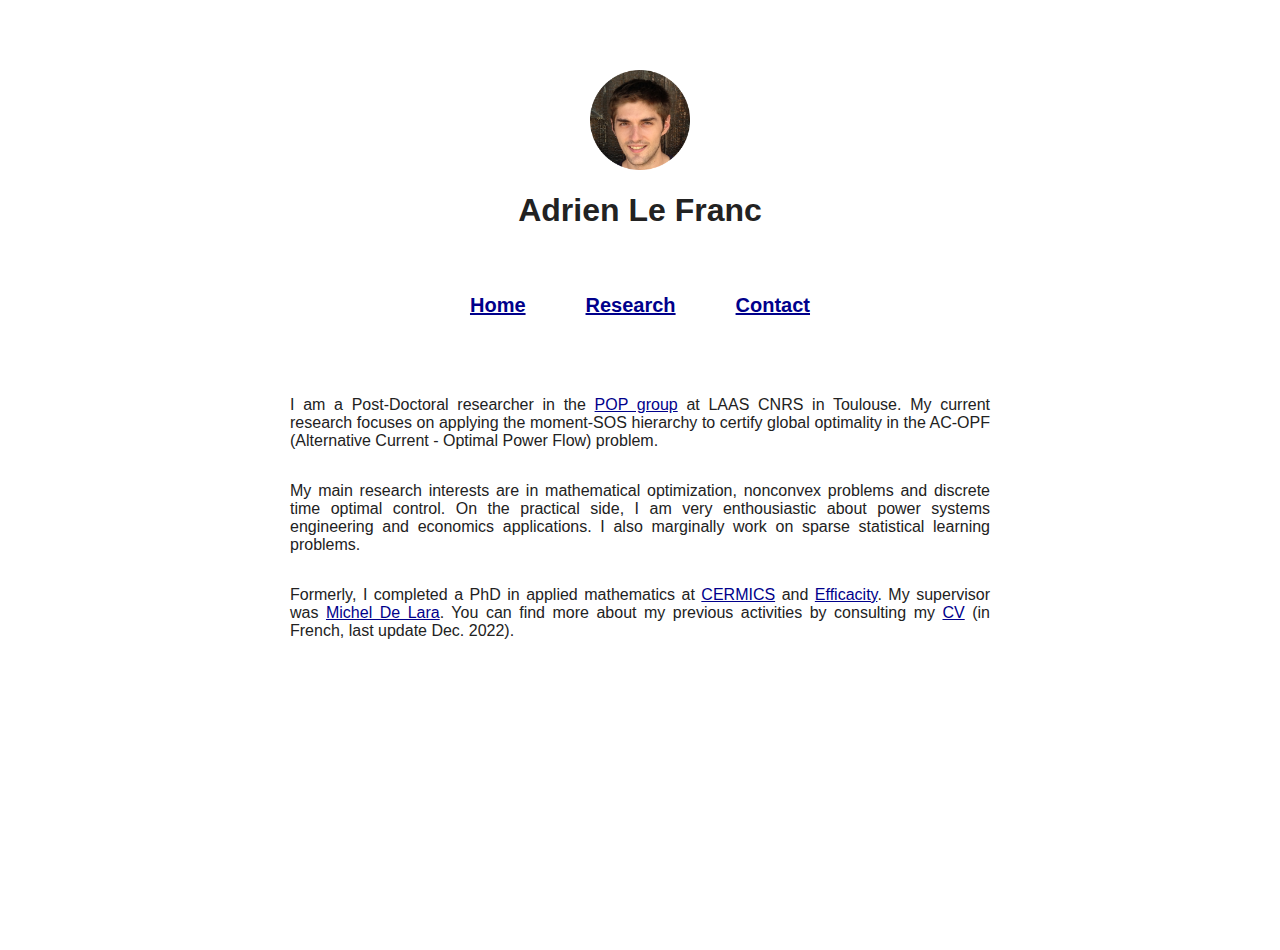
<file: index.html>
<!DOCTYPE html>
<html>
<head>
	<meta charset="utf-8" />
	<meta name='viewport' content='width=device-width, initial-scale=1.0, maximum-scale=1.0' />
	 <link rel="stylesheet" href="css/style.css" />
	<title>Adrien Le Franc</title>
</head>

<body>

	<div id=head>

		<img src="files/images/photo.png" alt="photo" id="picture" />
		<h1>Adrien Le Franc</h1>

	</div>



	<div id=menu> 

		<h2><a href="index.html">Home</a></h2>
		<h2><a href="home/work.html">Research</a></h2>
		<h2><a href="home/contact.html">Contact</a></h2>

	</div>



	<div id=main>

		<p>
		I am a Post-Doctoral researcher in the <a href="https://www.laas.fr/public/fr/pop" target="_blank">POP group</a> at LAAS CNRS in Toulouse.
		My current research focuses on applying the moment-SOS hierarchy to certify global optimality in the AC-OPF 
		(Alternative Current - Optimal Power Flow) problem.
		</p>

		<p>
		My main research interests are in mathematical optimization, nonconvex problems
		and discrete time optimal control.
		On the practical side, I am very enthousiastic about power systems engineering and economics applications.
		I also marginally work on sparse statistical learning problems.
		</p>

		<p>
		Formerly, I completed a PhD in applied mathematics at 
		<a href="https://cermics-lab.enpc.fr/" target="_blank">CERMICS</a>		
		and <a href="https://www.efficacity.com/" target="_blank">Efficacity</a>. 
		My supervisor was <a href="http://cermics.enpc.fr/~delara/" target="_blank">Michel De Lara</a>.
		You can find more about my previous activities by consulting my 
		<a href="files/CV_FR_Adrien_LE_FRANC.pdf" target="_blank">CV</a> (in French, last update Dec. 2022).
		</p>

	</div>


</body>

</html>
</file>
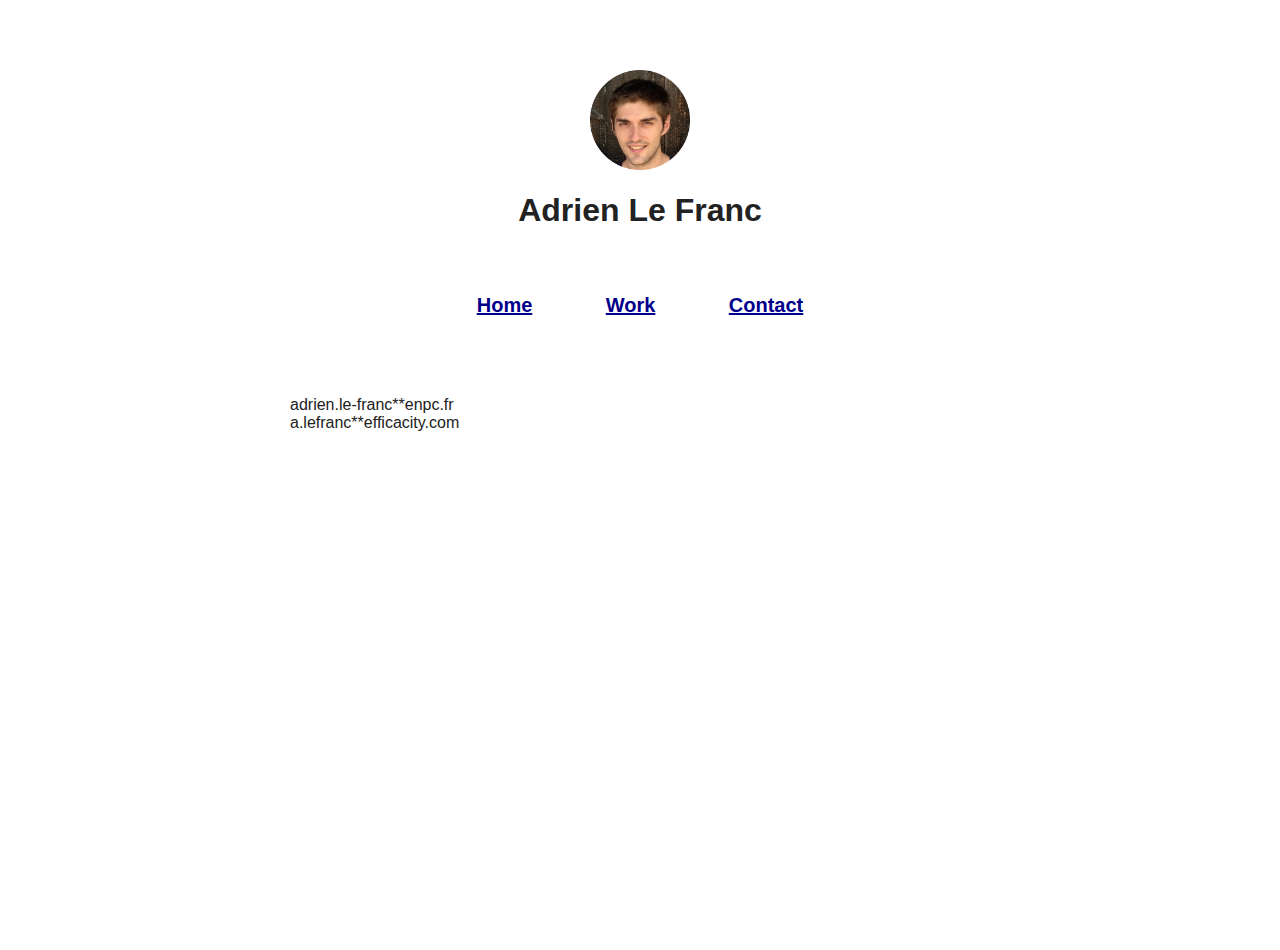
<file: contact.html>
<!DOCTYPE html>
<html>
<head>
	<meta charset="utf-8" />
	 <link rel="stylesheet" href="css/style.css" />
	<title>Adrien Le Franc</title>
</head>

<body>

	<div id=head>

		<img src="files/images/photo.png" alt="photo" id="picture" />
		<h1>Adrien Le Franc</h1>

	</div>



	<div id=menu>

		<h2><a href="home.html">Home</a></h2>
		<h2><a href="work.html">Work</a></h2>
		<h2><a href="contact.html">Contact</a></h2>

	</div>



	<div id=main>

		<p>
		adrien.le-franc**enpc.fr <br />
		a.lefranc**efficacity.com
		</p>

		
	</div>


</body>

</html>
</file>
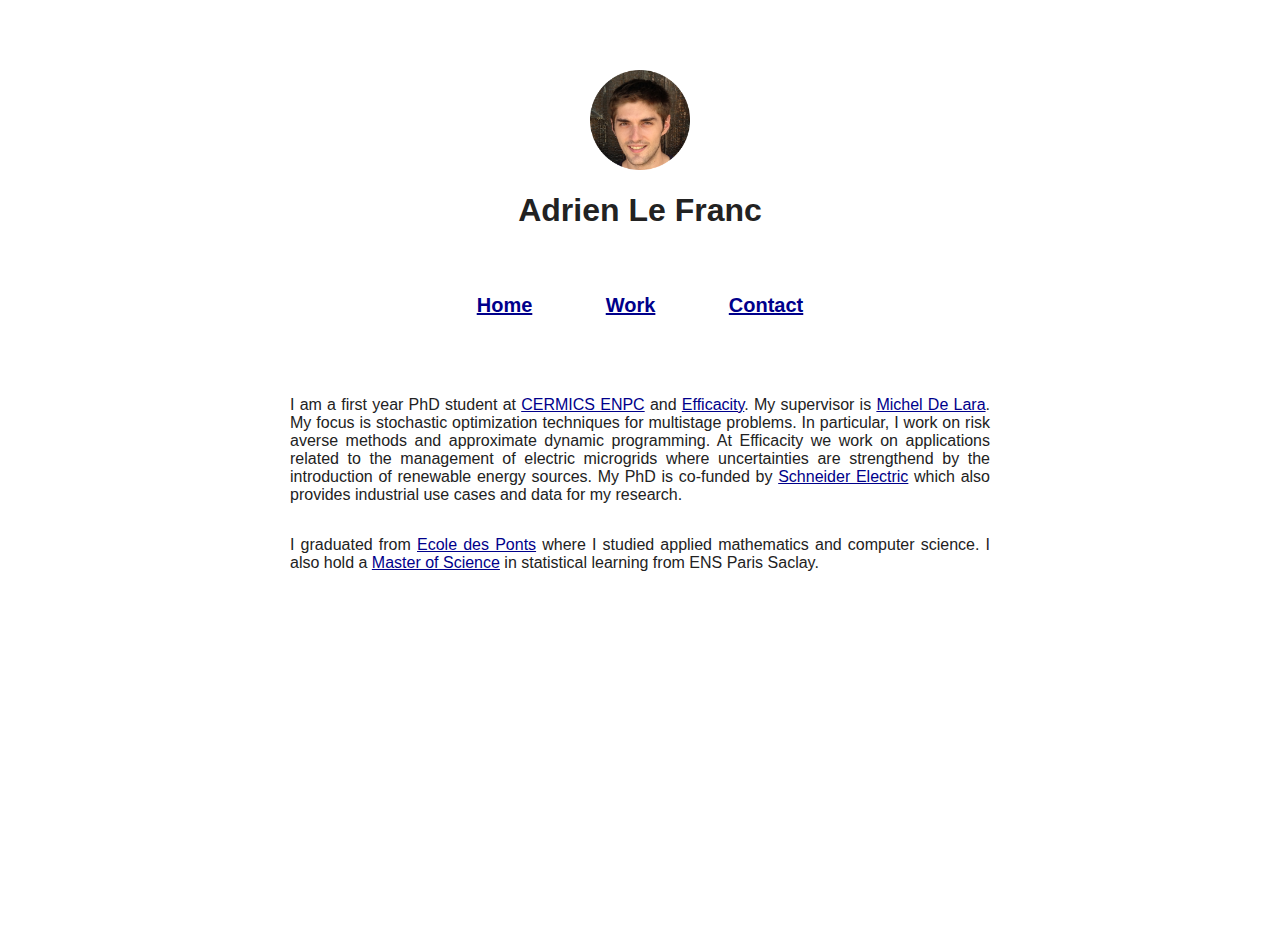
<file: home.html>
<!DOCTYPE html>
<html>
<head>
	<meta charset="utf-8" />
	 <link rel="stylesheet" href="css/style.css" />
	<title>Adrien Le Franc</title>
</head>

<body>

	<div id=head>

		<img src="files/images/photo.png" alt="photo" id="picture" />
		<h1>Adrien Le Franc</h1>

	</div>



	<div id=menu> 

		<h2><a href="home.html">Home</a></h2>
		<h2><a href="html/work.html">Work</a></h2>
		<h2><a href="html/contact.html">Contact</a></h2>

	</div>



	<div id=main>

		<p>
		I am a first year PhD student at <a href="https://cermics-lab.enpc.fr/" target="_blank">CERMICS ENPC</a> and <a href="https://www.efficacity.com/" target="_blank">Efficacity</a>. My supervisor is <a href="http://cermics.enpc.fr/~delara/" target="_blank">Michel De Lara</a>. My focus is stochastic optimization techniques for multistage problems. In particular, I work on risk averse methods and approximate dynamic programming. At Efficacity we work on applications related to the management of electric microgrids where uncertainties are strengthend by the introduction of renewable energy sources. My PhD is co-funded by <a href="https://www.schneider-electric.com/ww/en/" target="_blank">Schneider Electric</a> which also provides industrial use cases and data for my research. 
		</p>

		<P>
		I graduated from <a href="http://www.enpc.fr/" target="_blank">Ecole des Ponts</a> where I studied applied mathematics and computer science. I also hold a <a href="http://math.ens-paris-saclay.fr/version-francaise/formations/master-mva/" target="_blank">Master of Science</a> in statistical learning from ENS Paris Saclay. 
		<p/>

	</div>


</body>

</html>
</file>
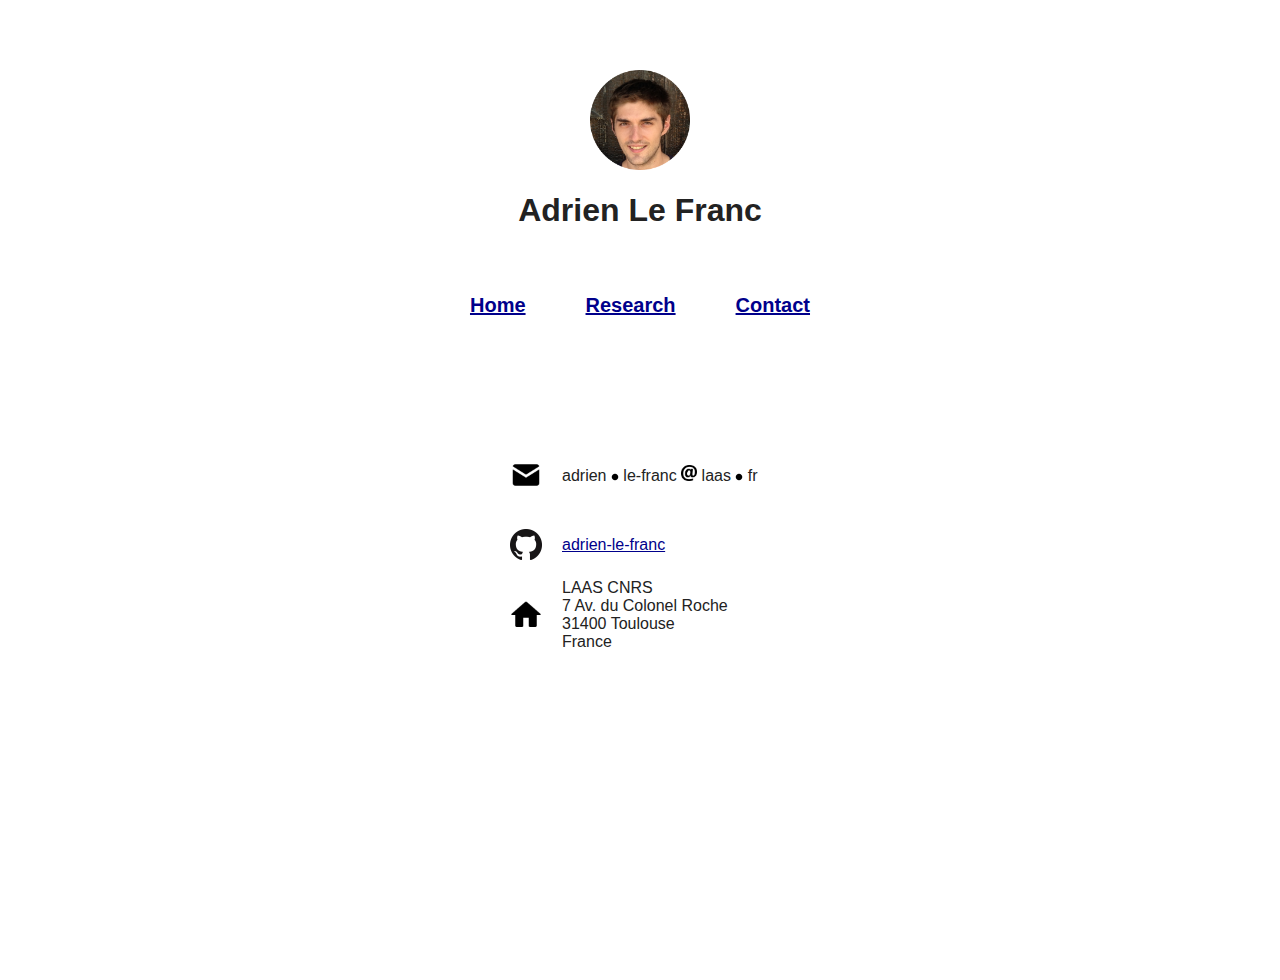
<file: home/contact.html>
<!DOCTYPE html>
<html>
<head>
	<meta charset="utf-8" />
	<meta name='viewport' content='width=device-width, initial-scale=1.0, maximum-scale=1.0' />
	 <link rel="stylesheet" href="../css/style.css" />
	<title>Adrien Le Franc</title>
</head>

<body>

	<div id=head>

		<img src="../files/images/photo.png" alt="photo" id="picture" />
		<h1>Adrien Le Franc</h1>

	</div>



	<div id=menu>

		<h2><a href="../index.html">Home</a></h2>
		<h2><a href="work.html">Research</a></h2>
		<h2><a href="contact.html">Contact</a></h2>

	</div>



	<div id=contact>


		<div id=item>

			 <img src="../files/images/message.png" alt="message" id="icon" /> 
			<p>
				adrien <img src="../files/images/point.png" alt="message" id="tiny-icon" /> le-franc <img src="../files/images/haha.png" alt="message" id="mini-icon" /> laas <img src="../files/images/point.png" alt="message" id="tiny-icon" /> fr <br>
			</p>
		</div>

		<div id=item>

			 <img src="../files/images/github.png" alt="github" id="icon" />
			<p> 
				<a href="https://github.com/adrien-le-franc" target="_blank">adrien-le-franc</a> 
			</p>

		</div>

		<div id=item>

			 <img src="../files/images/office.png" alt="office" id="icon" />
			<p> 
				LAAS CNRS <br>
				7 Av. du Colonel Roche <br>
				31400 Toulouse <br> 
				France
			</p>

		</div>
		
	</div>


</body>

</html>
</file>
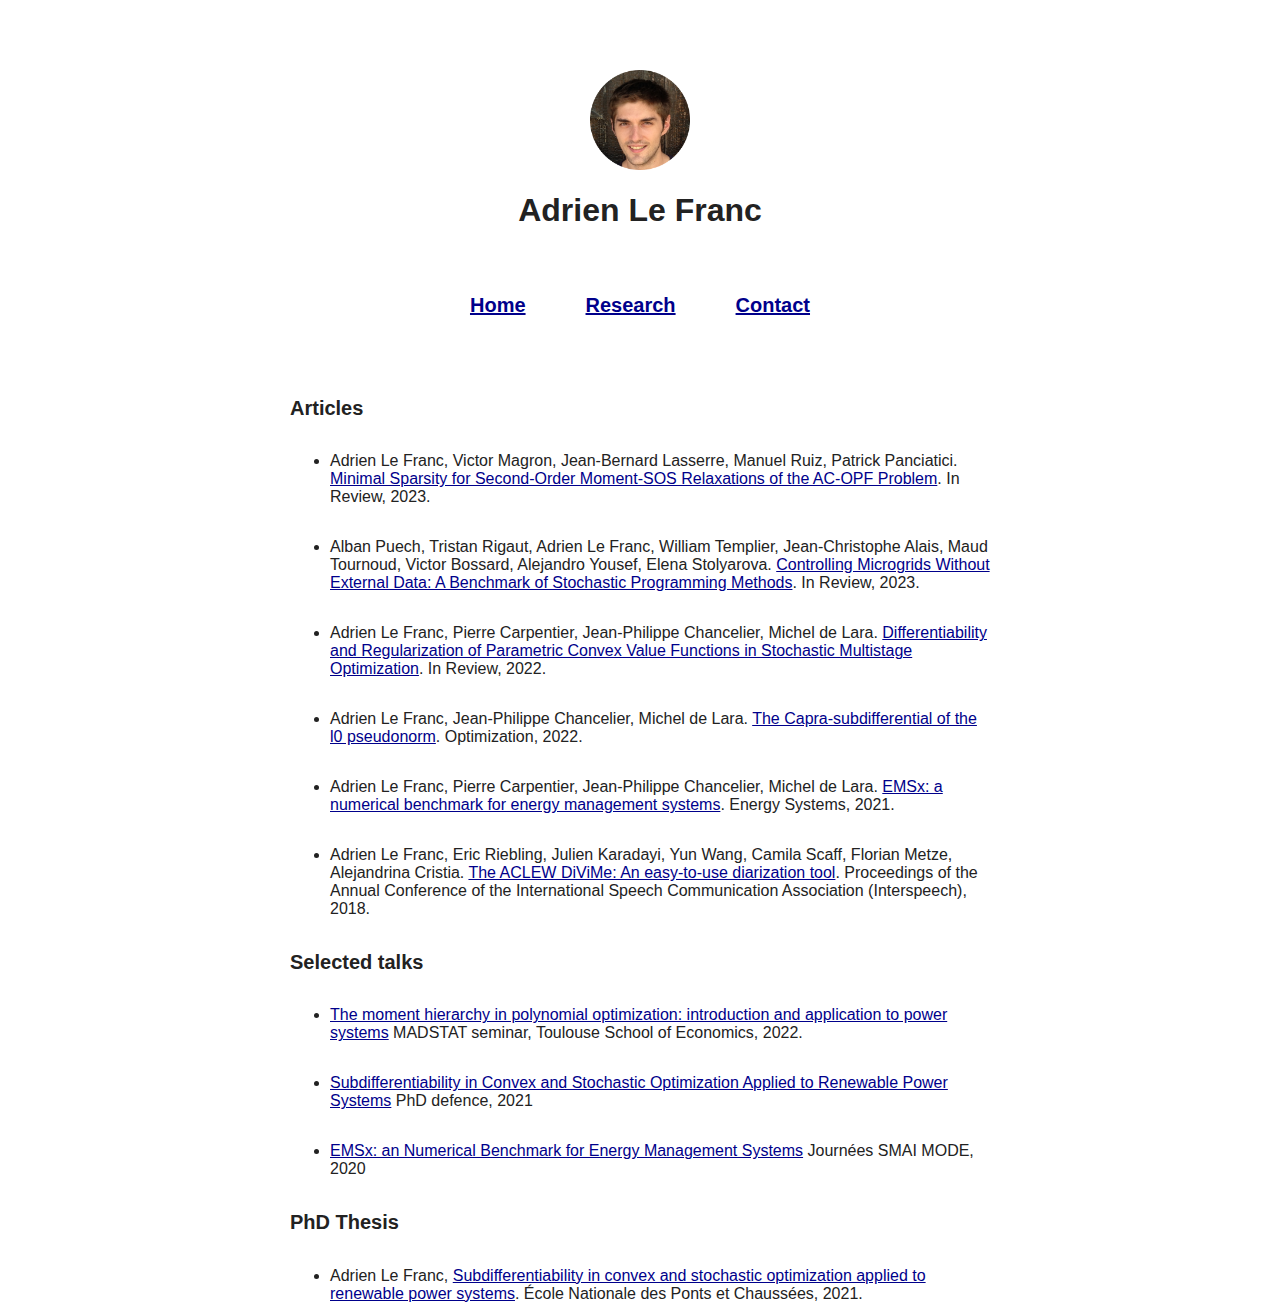
<file: home/work.html>
<!DOCTYPE html>
<html>
<head>
	<meta charset="utf-8" />
	<meta name='viewport' content='width=device-width, initial-scale=1.0, maximum-scale=1.0' />
	 <link rel="stylesheet" href="../css/style.css" />
	<title>Adrien Le Franc</title>
</head>

<body>

	<div id=head>

		<img src="../files/images/photo.png" alt="photo" id="picture" />
		<h1>Adrien Le Franc</h1>

	</div>



	<div id=menu>

		<h2><a href="../index.html">Home</a></h2>
		<h2><a href="work.html">Research</a></h2>
		<h2><a href="contact.html">Contact</a></h2>

	</div>



	<div id=main>

		<h2>Articles</h2>

		<ul>
			<li>Adrien Le Franc, Victor Magron, Jean-Bernard Lasserre, Manuel Ruiz, Patrick Panciatici. 
			<a href="https://hal.science/hal-04110742v1/document"> 
			Minimal Sparsity for Second-Order Moment-SOS Relaxations of the AC-OPF Problem</a>. In Review, 2023.</li>
		</ul>

		<ul>
			<li>Alban Puech, Tristan Rigaut, Adrien Le Franc, William Templier, Jean-Christophe Alais, Maud Tournoud, Victor Bossard, Alejandro Yousef, Elena Stolyarova. 
			<a href="https://hal.science/hal-04083666v3/document"> 
			Controlling Microgrids Without External Data: A Benchmark of Stochastic Programming Methods</a>. In Review, 2023.</li>
		</ul>

		<ul>
			<li>Adrien Le Franc, Pierre Carpentier, Jean-Philippe Chancelier, Michel de Lara. 
			<a href="https://hal.science/hal-03903218/document"> 
			Differentiability and Regularization of Parametric Convex Value Functions in Stochastic Multistage Optimization</a>. In Review, 2022.</li>
		</ul>

		<ul>
			<li>Adrien Le Franc, Jean-Philippe Chancelier, Michel de Lara. 
			<a href="https://hal.archives-ouvertes.fr/hal-03505168v2/document"> 
			The Capra-subdifferential of the l0 pseudonorm</a>. Optimization, 2022.</li>
		</ul>
		
		<ul>
			<li>Adrien Le Franc, Pierre Carpentier, Jean-Philippe Chancelier, Michel de Lara. <a href="https://hal.archives-ouvertes.fr/hal-02425913/document"> EMSx: a numerical benchmark for energy management systems</a>. Energy Systems, 2021.</li>
		</ul>
		
		<ul>
			<li>Adrien Le Franc, Eric Riebling, Julien Karadayi, Yun Wang, Camila Scaff, Florian Metze, Alejandrina Cristia. <a href="http://www.cs.cmu.edu/~fmetze/interACT/Publications_files/publications/aclew-divime-easy.pdf"> The ACLEW DiViMe: An easy-to-use diarization tool</a>. Proceedings of the Annual Conference of the International Speech Communication Association (Interspeech), 2018.</li>
		</ul>

		<h2>Selected talks</h2>

		<ul>
			<li><a href="../files/talks/TSE_Adrien_LE_FRANC_handout.pdf">The moment hierarchy in polynomial optimization: 
			introduction and application to power systems</a> MADSTAT seminar, Toulouse School of Economics, 2022.</li>
		</ul>
		<ul>
			<li><a href="../files/talks/version_soutenance.pdf">Subdifferentiability in Convex and Stochastic Optimization
			Applied to Renewable Power Systems</a> PhD defence, 2021</li>
		</ul>
		<ul>
			<li><a href="../files/talks/emsx_v2.pdf">EMSx: an Numerical Benchmark
			for Energy Management Systems</a> Journées SMAI MODE, 2020</li>
		</ul>

		<h2>PhD Thesis</h2>

		<ul>
			<li>Adrien Le Franc,  
			<a href="https://pastel.archives-ouvertes.fr/tel-03657075"> 
			Subdifferentiability in convex and stochastic optimization applied to renewable power systems</a>. 
			École Nationale des Ponts et Chaussées, 2021.</li>
		</ul>


	</div>




</body>

</html>
</file>
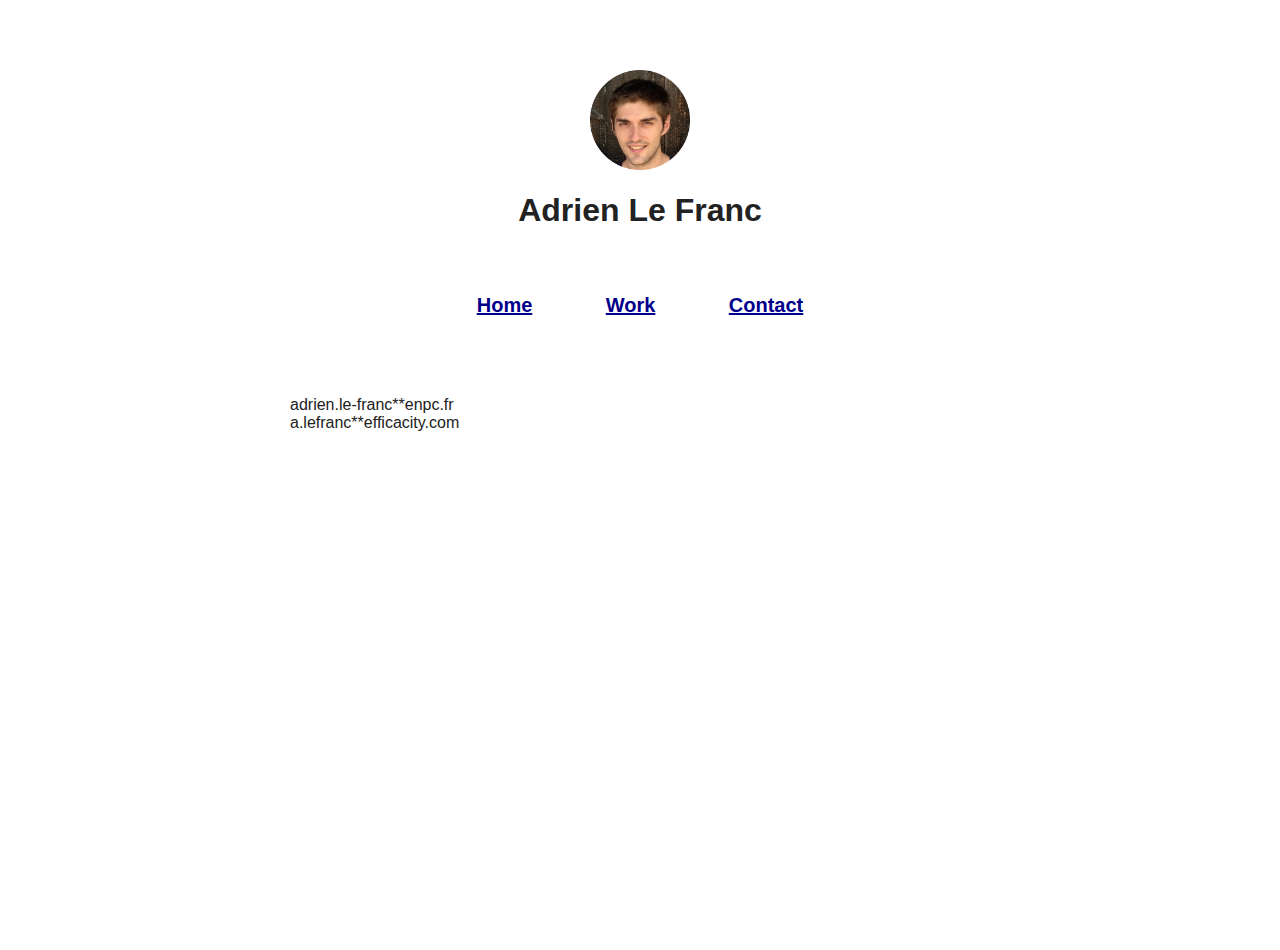
<file: html/contact.html>
<!DOCTYPE html>
<html>
<head>
	<meta charset="utf-8" />
	 <link rel="stylesheet" href="../css/style.css" />
	<title>Adrien Le Franc</title>
</head>

<body>

	<div id=head>

		<img src="../files/images/photo.png" alt="photo" id="picture" />
		<h1>Adrien Le Franc</h1>

	</div>



	<div id=menu>

		<h2><a href="../index.html">Home</a></h2>
		<h2><a href="work.html">Work</a></h2>
		<h2><a href="contact.html">Contact</a></h2>

	</div>



	<div id=main>

		<p>
		adrien.le-franc**enpc.fr <br />
		a.lefranc**efficacity.com
		</p>

		
	</div>


</body>

</html>
</file>
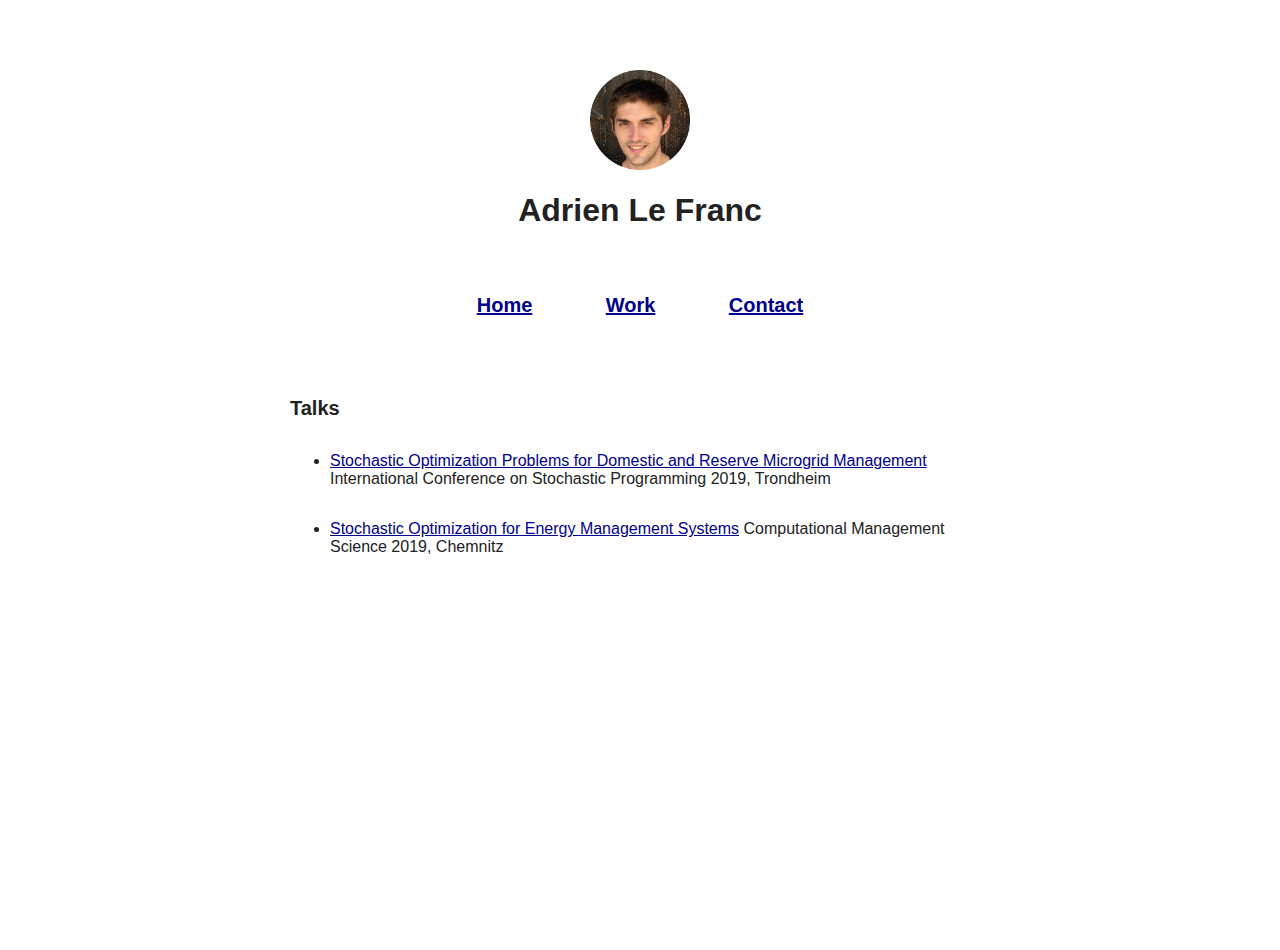
<file: html/work.html>
<!DOCTYPE html>
<html>
<head>
	<meta charset="utf-8" />
	 <link rel="stylesheet" href="../css/style.css" />
	<title>Adrien Le Franc</title>
</head>

<body>

	<div id=head>

		<img src="../files/images/photo.png" alt="photo" id="picture" />
		<h1>Adrien Le Franc</h1>

	</div>



	<div id=menu>

		<h2><a href="../index.html">Home</a></h2>
		<h2><a href="work.html">Work</a></h2>
		<h2><a href="contact.html">Contact</a></h2>

	</div>



	<div id=main>

		<h2>Talks</h2>
		<ul>
			<li><a href="../files/talks/icsp-2019.pdf">Stochastic Optimization Problems for Domestic and Reserve Microgrid Management</a> International Conference on Stochastic Programming 2019, Trondheim</li>
		</ul>
		<ul>
			<li><a href="../files/talks/cms-2019.pdf">Stochastic Optimization for Energy Management Systems</a> Computational Management Science 2019, Chemnitz</li>
		</ul>


		<!--<p>
		<a href="http://www.cs.cmu.edu/~yunwang/papers/interspeech18c.pdf" target="_blank">Interspeech</a>
		</p>-->


	</div>


</body>

</html>
</file>
<file: css/style.css>
html
{
  height: 100%;
  font-size: 100%;
}

body
{
  color: #222;
  font-family: Verdana, sans-serif;

  text-align: justify;
  width: 100%;
  height: 100%;

  margin: auto;
}

h1 { font-size: 2em; }
h2 { font-size:1.25em; }
li { text-align: left; }

#picture
{
  width: 100px;
  height: 100px;
}

#icon
{
  width: 32px;
  height: 32px;
  margin-left: 70px;
  margin-right: 20px;
}

#mini-icon
{ 
  width: 16px;
  height: 16px;
}

#tiny-icon
{ 
  width: 8px;
  height: 8px;
}

#head
{
  width: 300px;
  height: 30%;
  min-height: 200px;
  max-height: 220px;

  margin: auto;

  display: flex;
  flex-direction: column;
  justify-content: center;
  align-items: center;
}

#menu
{ 
  width: 300px;
  height: 10%;
  min-height: 50px;
  max-height: 70px;

  margin: auto;

  display: flex;
  flex-direction: row;
  justify-content: space-around;
  align-items: center;
}

#main
{ 
  font-size: 1.0em;

  width: 300px;
  height: 60%;
  min-height: 500px;

  margin: auto; 
  margin-top: 40px;
  margin-bottom: 40px;

  display: flex;
  flex-direction: column;
  justify-content: flex-start;

}

#contact
{ 
  font-size: 1.0em;

  width: 300px;
  height: 60%;
  min-height: 500px;

  margin: auto; 
  margin-top: 100px;
  
  display: flex;
  flex-direction: column;
  justify-content: flex-start;
  align-items: center;
}


#item{
  width: 400px;
  height: 70px; 

  display: flex;
  flex-direction: row;
  justify-content: flex-start;
  align-items: center;
}

/*desktop design*/
@media only screen and (min-width: 500px) {
  #head{
    width: 400px;
    margin-top: 50px;
  }
  #menu{
    width: 400px;
  }
  #main{
    width: 60vw;
    max-width: 700px;
    margin-top: 40px;
    margin-bottom: 40px;
  }
}


/*
debugging flex box tip: 
background-color: rgb(240,96,204);
*/

a {
    color: darkblue;
}

a:visited {
    color: darkblue;
}
</file>
